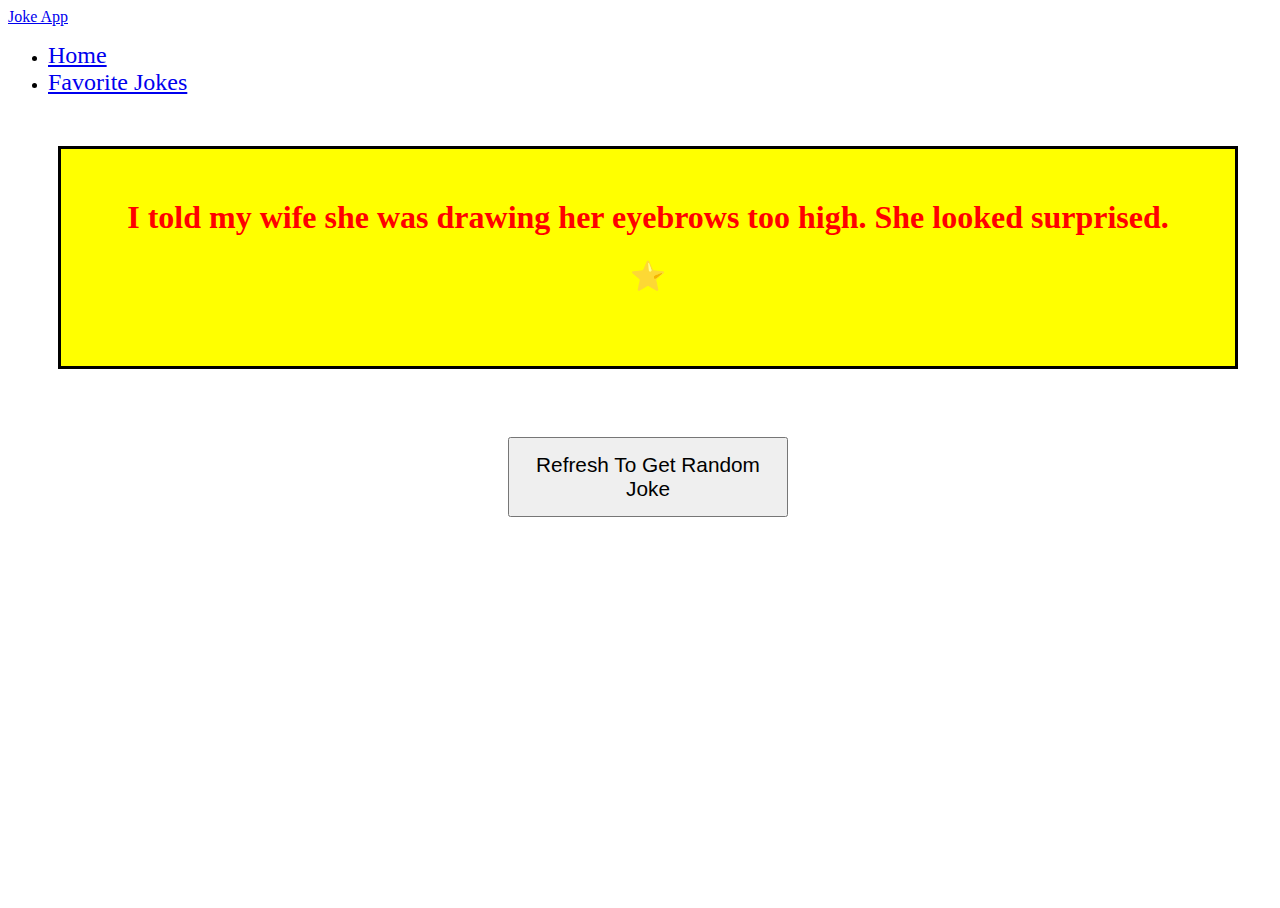
<file: index.html>
<!DOCTYPE html>
<html>

<head>
    <meta charset="utf-8">
    <meta name="viewport" content="width=device-width">
    <title>Random Joke Generator</title>
    <link href="style.css" rel="stylesheet" type="text/css" />
    <link href="https://cdn.jsdelivr.net/npm/bootstrap@5.0.2/dist/css/bootstrap.min.css" rel="stylesheet"
        integrity="sha384-EVSTQN3/azprG1Anm3QDgpJLIm9Nao0Yz1ztcQTwFspd3yD65VohhpuuCOmLASjC" crossorigin="anonymous">
</head>

<body>
    <div id="navbar"></div>
    <div id="joke-container">
        <h1 id="joke">My dad used to sing little ditties. This was my favorite: There was a young lady named Mabel. She
            danced on the dining room table. Her face grew red, When...</h1>
        <br />
        <center>
            <button id="but" onclick="jokee()">Refresh To Get Random Joke</button>
        </center>
    </div>
    <div id="favorite-jokes" style="display: none;">
        <!-- Favorite jokes will be displayed here -->
    </div>
    <script src="script.js"></script>
    <script src="https://replit.com/public/js/replit-badge.js" theme="blue" defer></script>
</body>

</html>
</file>
<file: style.css>
html,
body {
    height: 100%;
    width: 100%;
}

h1 {
    text-align: center;
    color: red;
    padding: 50px;
    font-family: 'Amatic SC', cursive;
}

/* Increase the font size of Home and Favorite Jokes in the navbar */
.navbar .navbar-nav .nav-link {
    font-size: 1.5rem; /* You can adjust the size as needed */
}

/* Style the star emoji button */
button#star-button {
    font-size: 1.8rem; /* Increase the size of the star emoji */
    background-color: transparent; /* Make the button background transparent */
    border: none; /* Remove the button border */
    cursor: pointer;
    padding: 0; /* Remove padding to make the emoji button more compact */
    outline: none; /* Remove the outline when clicked */
}

/* Change the color of the star emoji to yellow on hover */
button#star-button:hover {
    color: yellow;
}

#joke {
    border: 3px solid black;
    margin: 50px;
    background: yellow;
}

button {
    text-align: center;
    height: 80px;
    width: 280px;
}

button,
#but {
    font-size: 1.3rem;
}
</file>
